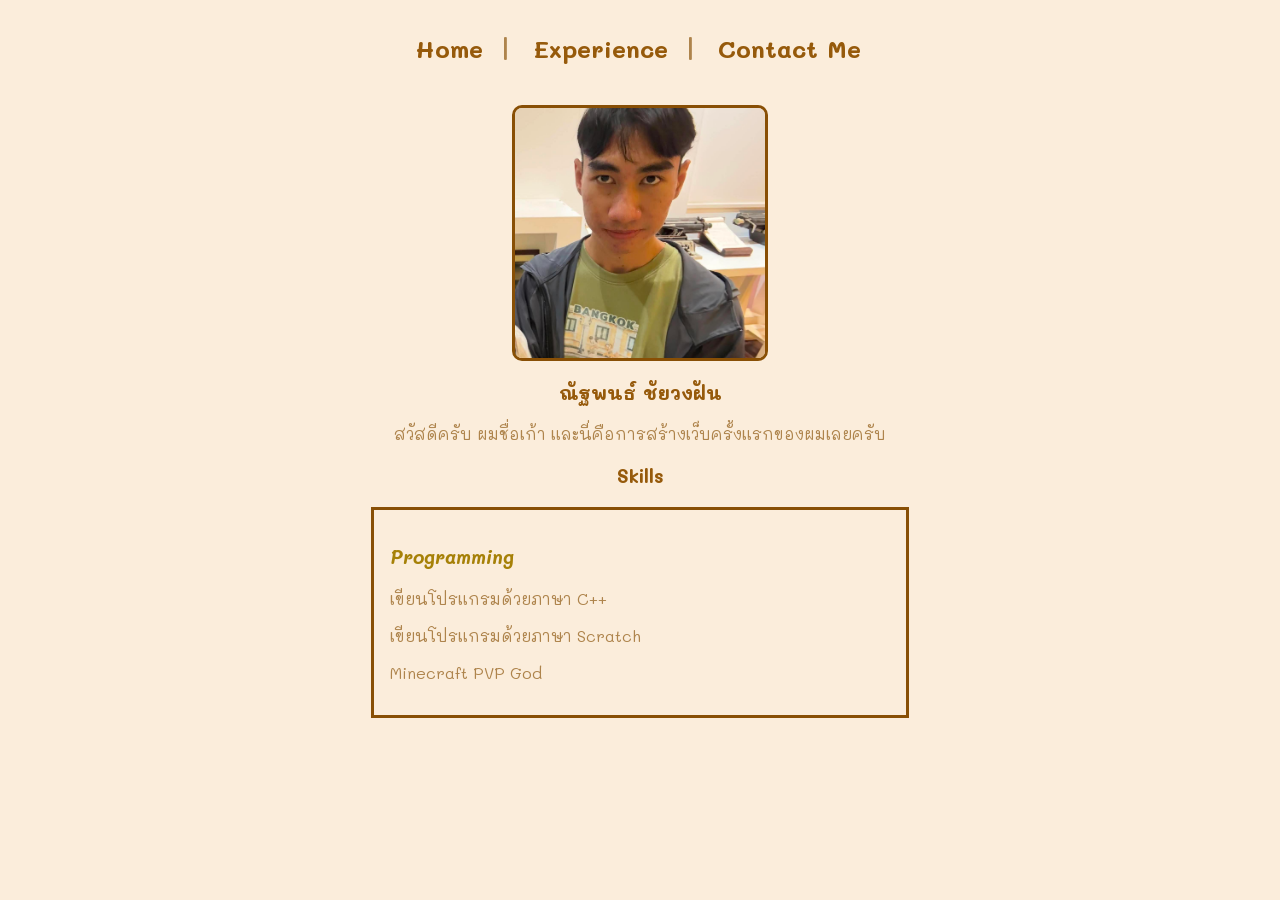
<file: index.html>
<!DOCTYPE html>
<html lang="en">
  <head>
    <meta charset="UTF-8" />
    <meta name="viewport" content="width=device-width, initial-scale=1.0" />

    <link rel="preconnect" href="https://fonts.googleapis.com">
    <link rel="preconnect" href="https://fonts.gstatic.com" crossorigin>
    <link href="https://fonts.googleapis.com/css2?family=Mali:ital,wght@0,200;0,300;0,400;0,500;0,600;0,700;1,200;1,300;1,400;1,500;1,600;1,700&display=swap" rel="stylesheet">

    <link rel="stylesheet" href="style.css" />
    <title>My Portfolio</title>
  </head>
  <body>

    <h2 style="text-align: center; margin-right: 5px">
      <a href="index.html">Home</a> |
      <a href="exp.html" style="margin-left: 5px">Experience</a> |
      <a style="margin-left: 5px" href="contact.html">Contact Me</a>
    </h2>
        
        <br>
    <img
      src="img/me1.jpg" width="250" height="250" alt="My Photo"
      style="margin-left: auto; display: block; margin-right: auto; border: 3px solid rgb(136, 79, 5); border-radius: 10px; object-fit: cover;"
    />
    <h3 class="center-header" class>ณัฐพนธ์ ชัยวงฝัน</h3>
    <p style="text-align: center">
      สวัสดีครับ ผมชื่อเก้า และนี่คือการสร้างเว็บครั้งแรกของผมเลยครับ
    </p>
    <h3 class="center-header">Skills</h3>
    <div class="skill-container">
      <h3>Programming</h3>
      <p>เขียนโปรแกรมด้วยภาษา C++ </p>
      <p>เขียนโปรแกรมด้วยภาษา Scratch </p>
      <p>Minecraft PVP God</p>
    </div>

  </body>
</html>
</file>
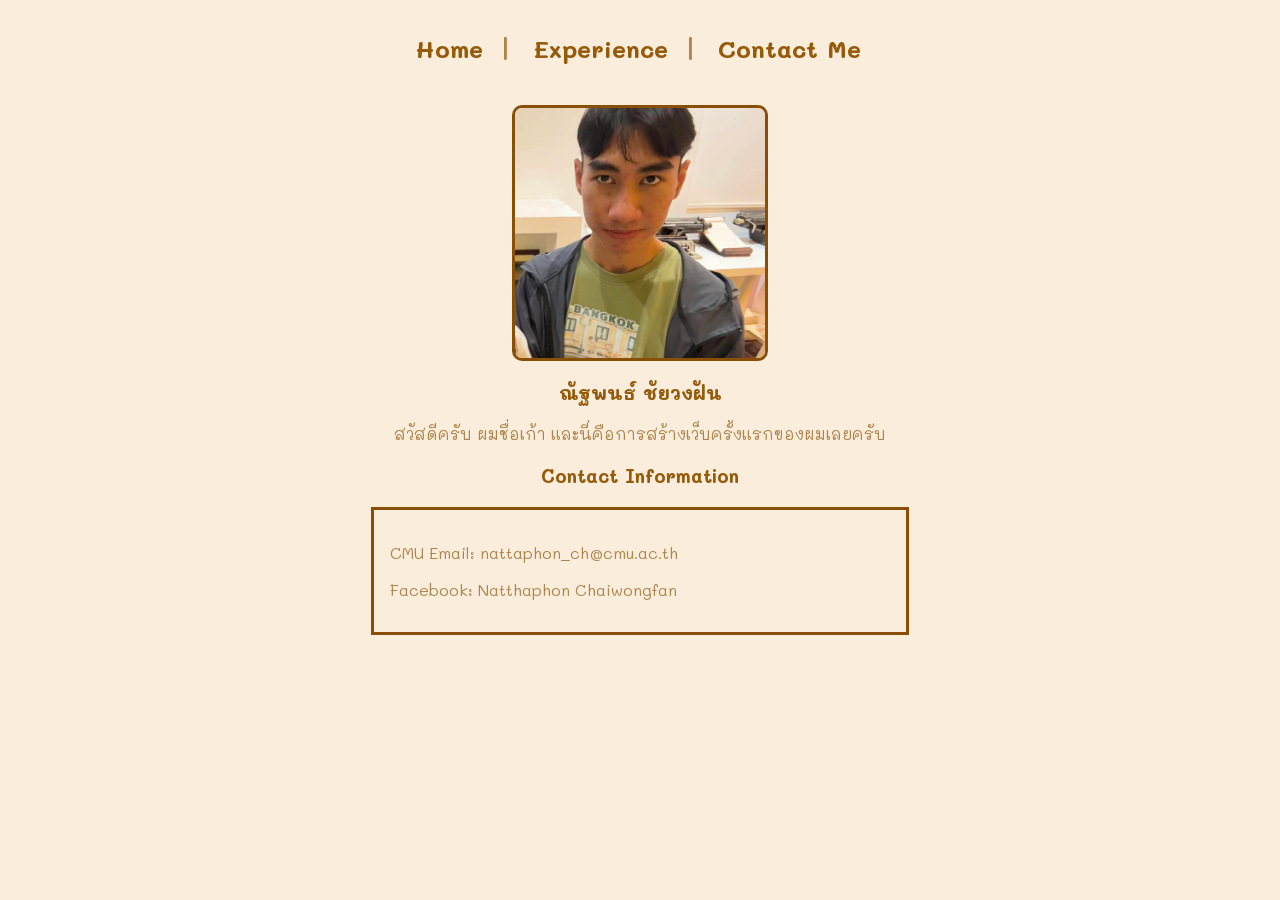
<file: contact.html>
<!DOCTYPE html>
<html lang="en">
  <head>
    <meta charset="UTF-8" />
    <meta name="viewport" content="width=device-width, initial-scale=1.0" />
    
    <link rel="preconnect" href="https://fonts.googleapis.com">
    <link rel="preconnect" href="https://fonts.gstatic.com" crossorigin>
    <link href="https://fonts.googleapis.com/css2?family=Mali:ital,wght@0,200;0,300;0,400;0,500;0,600;0,700;1,200;1,300;1,400;1,500;1,600;1,700&display=swap" rel="stylesheet">
    
    <link rel="stylesheet" href="style.css" />
    <title>My Portfolio</title>
  </head>
  <body>

    <h2 style="text-align: center; margin-right: 5px">
      <a href="index.html">Home</a> |
      <a href="exp.html" style="margin-left: 5px">Experience</a> |
      <a style="margin-left: 5px" href="contact.html">Contact Me</a>
    </h2>
            <br>
    <img
      src="img/me1.jpg" width="250" height="250" alt="My Photo"
      style="margin-left: auto; display: block; margin-right: auto; border: 3px solid rgb(136, 79, 5); border-radius: 10px; object-fit: cover;"
    />
    <h3 class="center-header">ณัฐพนธ์ ชัยวงฝัน</h3>
    <p style="text-align: center">
      สวัสดีครับ ผมชื่อเก้า และนี่คือการสร้างเว็บครั้งแรกของผมเลยครับ
    </p>
    <h3 class="center-header">Contact Information</h3>
    <div class="skill-container">
      <p>CMU Email: <a href="mailto:nattaphon_ch@cmu.ac.th" target="_blank">nattaphon_ch@cmu.ac.th</a></p>
      <p>Facebook: <a href="https://www.facebook.com/natthaphon.chaiwongfan" target="_blank">Natthaphon Chaiwongfan</a></p>
    </div>

  </body>
</html>
</file>
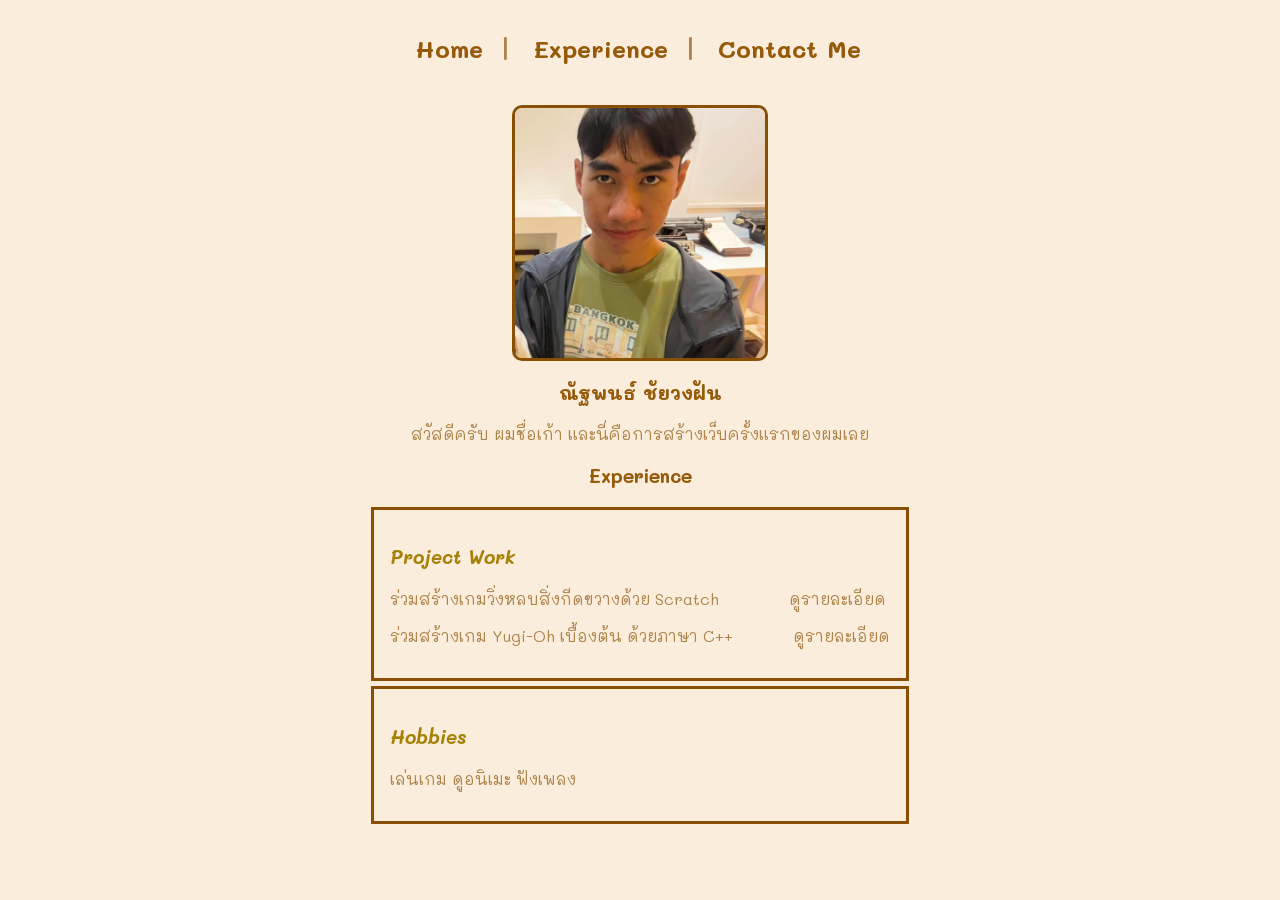
<file: exp.html>
<!DOCTYPE html>
<html lang="en">
  <head>
    <meta charset="UTF-8" />
    <meta name="viewport" content="width=device-width, initial-scale=1.0" />
    
    <link rel="preconnect" href="https://fonts.googleapis.com">
    <link rel="preconnect" href="https://fonts.gstatic.com" crossorigin>
    <link href="https://fonts.googleapis.com/css2?family=Mali:ital,wght@0,200;0,300;0,400;0,500;0,600;0,700;1,200;1,300;1,400;1,500;1,600;1,700&display=swap" rel="stylesheet">
    
    <link rel="stylesheet" href="style.css" />
    <title>My Portfolio</title>
  </head>
  <body>

    <h2 style="text-align: center; margin-right: 5px">
      <a href="index.html">Home</a> |
      <a href="exp.html" style="margin-left: 5px">Experience</a> |
      <a style="margin-left: 5px" href="contact.html">Contact Me</a>
    </h2>
        <br>
    <img
      src="img/me1.jpg" width="250" height="250" alt="My Photo"
      style="margin-left: auto; display: block; margin-right: auto; border: 3px solid rgb(136, 79, 5); border-radius: 10px; object-fit: cover;"
    />
    <h3 class="center-header">ณัฐพนธ์ ชัยวงฝัน</h3>
    <p style="text-align: center">
      สวัสดีครับ ผมชื่อเก้า และนี่คือการสร้างเว็บครั้งแรกของผมเลย
    </p>
    <h3 class="center-header">Experience</h3>
    <div class="skill-container">
      <h3>Project Work</h3>
      <p>ร่วมสร้างเกมวิ่งหลบสิ่งกีดขวางด้วย Scratch  &nbsp;&nbsp;&nbsp;&nbsp;&nbsp;&nbsp;&nbsp;&nbsp;&nbsp;&nbsp;&nbsp;&nbsp;  <a href="https://scratch.mit.edu/projects/1338216700" target="_blank" style="text-align: right;">ดูรายละเอียด</a></p>
      <p>ร่วมสร้างเกม Yugi-Oh เบื้องต้น ด้วยภาษา C++ &nbsp;&nbsp;&nbsp;&nbsp;&nbsp;&nbsp;&nbsp;&nbsp;&nbsp;&nbsp;&nbsp;<a href="https://github.com/04763pussakorn-svg/YUGIOHPLSDONTDISPLAYEXE" target="_blank">ดูรายละเอียด</a></p>
    </div>

    <div class="skill-container">
      <h3>Hobbies</h3>
      <p>เล่นเกม ดูอนิเมะ ฟังเพลง</p>
    </div>

  </body>
</html>
</file>
<file: style.css>
.mali-regular {
  font-family: "Mali", cursive;
  font-weight: 400;
  font-style: normal;
}

body {
    background-color:rgb(251, 237, 219);
    color: rgb(174, 132, 76);
    padding-top:5px ;
    font-family: "Mali", cursive;
    font-weight: 400;
    font-style: normal;
}

body a {
    color: rgb(174, 132, 76);
    text-decoration: none;
}

body a:hover {
    color: rgb(166, 129, 8);
    text-decoration: underline;
}

.center-header {
  color: rgb(150, 90, 11);
  text-align: center;
  font-style: bold;
}

.skill-container {
  border: solid rgb(136, 79, 5);
  width: 500px;
  margin-left: auto;
  margin-right: auto;
  padding: 1rem;
  margin-bottom: 5px;
}

.skill-container > h3 {
  color: rgb(166, 129, 8);
  font-style: italic;
}

h2{
    padding: 0 5px;
}

h2 a {
    text-decoration: none;
    color: rgb(150, 90, 11);
    padding: 0 10px;
}

h2 a:hover {
    color: rgb(166, 129, 8);
    text-decoration: underline;
}
</file>
